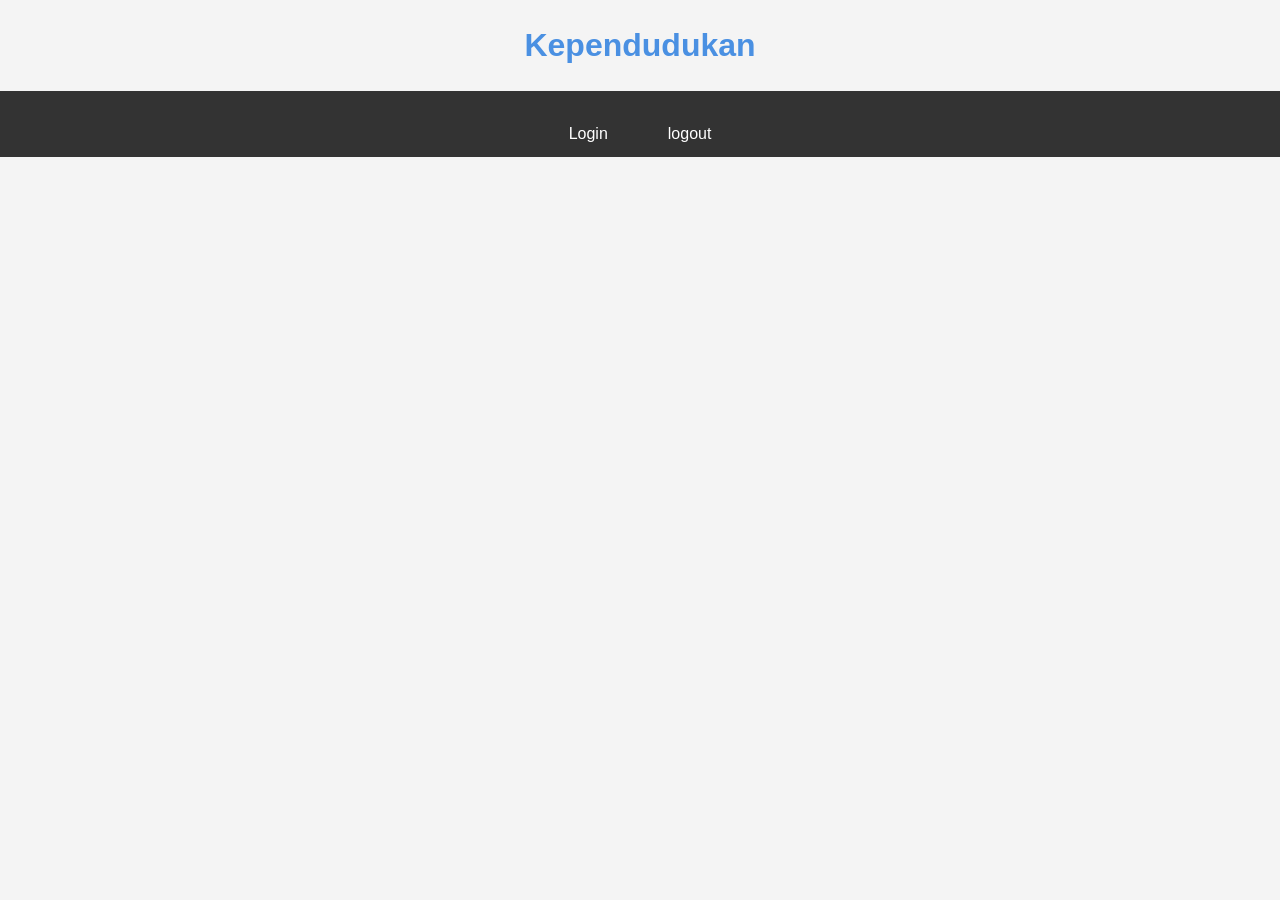
<file: app1/index.html>
<!DOCTYPE html>
<html>
  <head>
    <meta http-equiv="Content-Type" content="text/html; charset=UTF-8" /> <!-- Menentukan tipe konten halaman -->
    <script src="https://zeptojs.com/zepto.min.js"></script> <!-- Menyisipkan pustaka Zepto.js -->
    <script src="http://localhost:8080/js/keycloak.js"></script> <!-- Menyisipkan pustaka Keycloak untuk SSO -->
    <script src="app.js"></script> <!-- Menyisipkan file JavaScript aplikasi -->
    <link rel="stylesheet" type="text/css" href="style.css"> <!-- Menyisipkan stylesheet -->
    <title>Kependudukan: Home</title> <!-- Menentukan judul halaman -->
  </head>
  <body>
    <h1>Kependudukan</h1> <!-- Judul utama halaman -->
    <nav role="navigation"> <!-- Menu navigasi utama -->
      <div id="status"></div> <!-- Status otentikasi SSO akan ditampilkan di sini -->
      <ul>
        <li>
          <a title="login" id="login" href="me.html">Login</a> <!-- Tombol untuk login -->
        </li>
        <li>
          <a title="logout" id="logout" href="index.html">logout</a> <!-- Tombol untuk logout -->
        </li>
      </ul>
    </nav>
    <script>
      $(function () {
        // Inisialisasi Keycloak dan memeriksa status SSO
        window.keycloak
          .init({
            flow: 'implicit', // Menggunakan flow implicit
            onLoad: 'check-sso', // Cek status SSO pada saat load
          })
          .then(function (authenticated) {
            // Tampilkan status otentikasi pada halaman
            if (authenticated) {
              $('#status').html($('<pre>SSO Authenticated ✅</pre>'));
            } else {
              $('#status').html($('<pre>SSO Not Authenticated 🔥</pre>'));
            }
          })
          .catch(function () {
            console.log('failed to initialize'); // Log error jika inisialisasi gagal
          });

        // Event handler untuk tombol login
        $('#login').on('click', function (e) {
          e.preventDefault(); // Mencegah aksi default link
          window.keycloak.login({
            redirectUri: window.location.origin + '/v2/app1/me.html', // Redirect ke halaman user info setelah login
          });
        });

        // Event handler untuk tombol logout
        $('#logout').on('click', function (e) {
          e.preventDefault(); // Mencegah aksi default link
          window.keycloak.logout({
            redirectUri: window.location.origin + '/v2/app1/index.html', // Redirect ke halaman utama setelah logout
          });
        });
      });
    </script>
  </body>
</html>
</file>
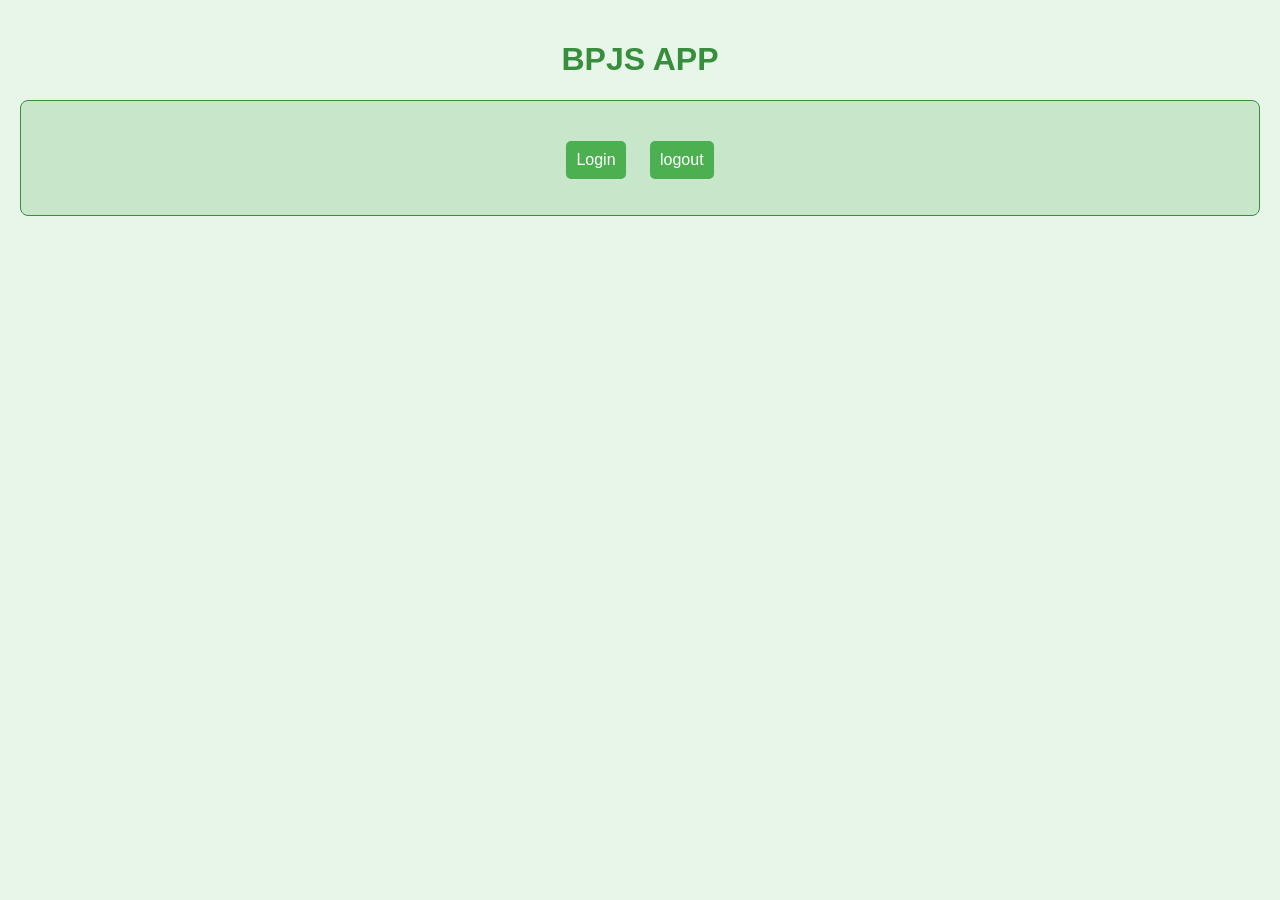
<file: app2/index.html>
<!DOCTYPE html>
<html>
  <head>
    <meta http-equiv="Content-Type" content="text/html; charset=UTF-8" />
    <script src="http://zeptojs.com/zepto.min.js"></script>
    <script src="http://localhost:8080/js/keycloak.js"></script>
    <script src="app.js"></script>
    <link rel="stylesheet" type="text/css" href="index.css">
    <title>BPJS: Home</title>
  </head>
  <body>
    <h1>BPJS APP</h1>
    <nav role="navigation">
      <div id="status"></div>
      <ul>
        <li>
          <a title="login" id="login" href="me.html">Login</a>
        </li>
        <li>
          <a title="logout" id="logout" href="index.html">logout</a>
        </li>
      </ul>
    </nav>
    <script>
      $(function () {
        window.keycloak
          .init({
            flow: 'implicit',
            onLoad: 'check-sso',
          })
          .then(function (authenticated) {
            if (authenticated) {
              $('#status').html($('<pre>SSO Authenticated ✅</pre>'));
            } else {
              $('#status').html($('<pre>SSO Not Authenticated 🔥</pre>'));
            }
            $('#login').on('click', function (e) {
              e.preventDefault();
              window.keycloak.login({
                redirectUri: 'http://localhost/v2/app2/me.html',
              });
            });
            $('#logout').on('click', function (e) {
              e.preventDefault();
              window.keycloak.logout({
                redirectUri: 'http://localhost/v2/app2/index.html',
              });
            });
          })
          .catch(function () {
            console.log('failed to initialize');
          });
      });
    </script>
  </body>
</html>
</file>
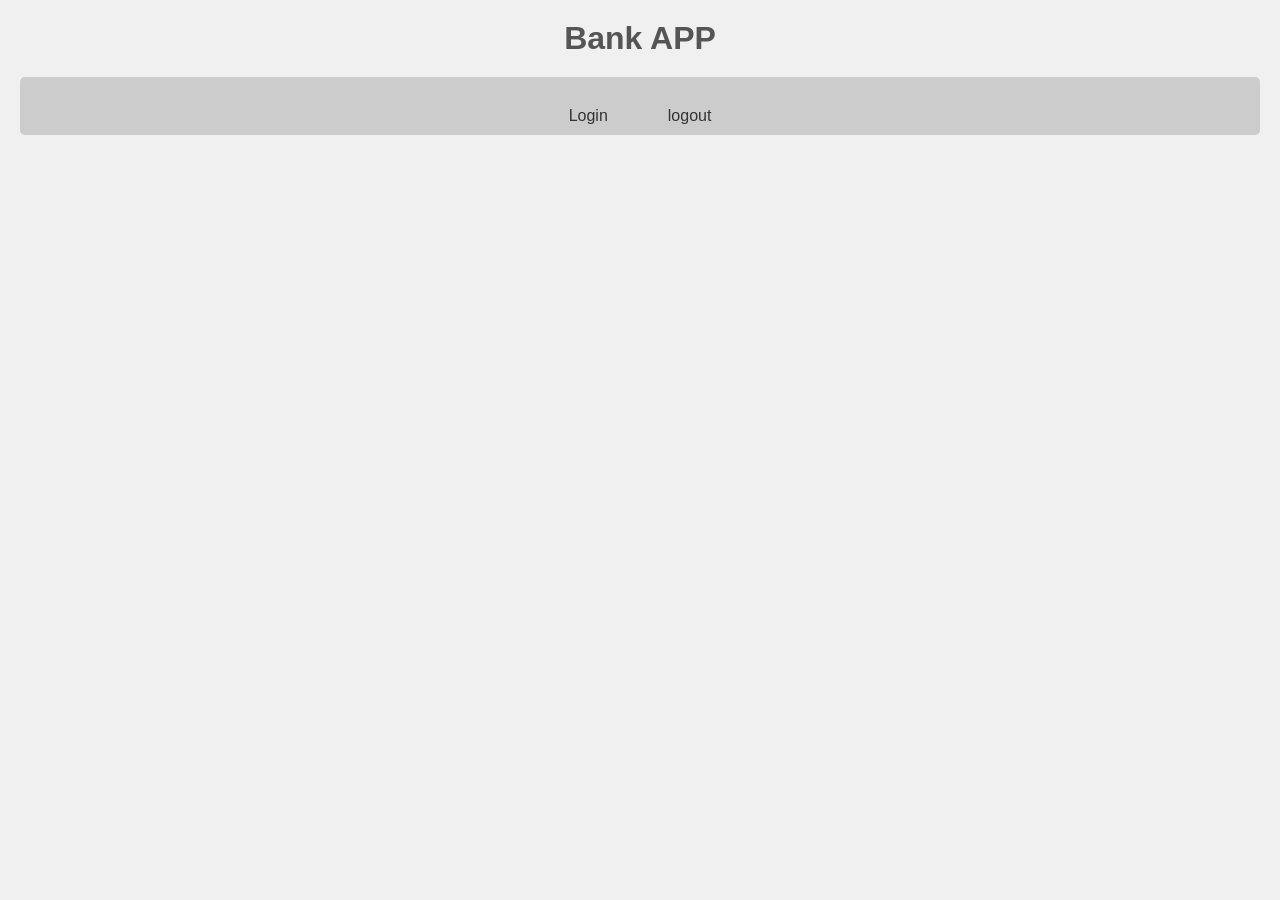
<file: app4/index.html>
<!DOCTYPE html>
<html>
  <head>
    <meta http-equiv="Content-Type" content="text/html; charset=UTF-8" />
    <script src="http://zeptojs.com/zepto.min.js"></script>
    <script src="http://localhost:8080/js/keycloak.js"></script>
    <script src="app.js"></script>
    <link rel="stylesheet" type="text/css" href="index4.css">
    <title>Bank APP: Home</title>
  </head>
  <body>
    <h1>Bank APP</h1>
    <nav role="navigation">
      <div id="status"></div>
      <ul>
        <li>
          <a title="login" id="login" href="me.html">Login</a>
        </li>
        <li>
          <a title="logout" id="logout" href="index.html">logout</a>
        </li>
      </ul>
    </nav>
    <script>
      $(function () {
        window.keycloak
          .init({
            flow: 'implicit',
            onLoad: 'check-sso',
          })
          .then(function (authenticated) {
            if (authenticated) {
              $('#status').html($('<pre>SSO Authenticated ✅</pre>'));
            } else {
              $('#status').html($('<pre>SSO Not Authenticated 🔥</pre>'));
            }
          })
          .catch(function () {
            console.log('failed to initialize');
          });

        $('#login').on('click', function (e) {
          e.preventDefault();
          window.keycloak.login({
            redirectUri: window.location.origin + '/v2/app4/me.html',
          });
        });

        $('#logout').on('click', function (e) {
          e.preventDefault();
          window.keycloak.logout({
            redirectUri: window.location.origin + '/v2/app4/index.html',
          });
        });
      });
    </script>
  </body>
</html>
</file>
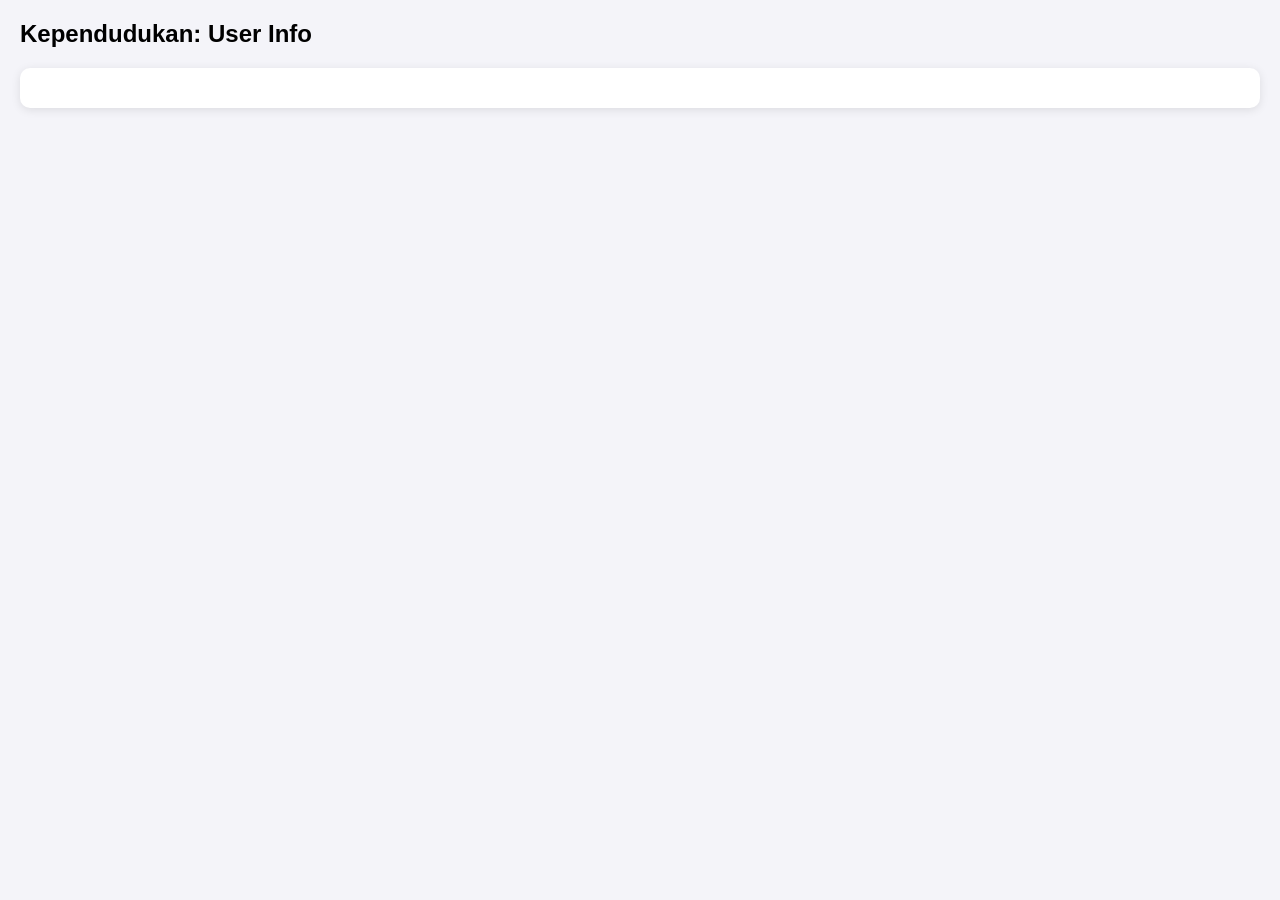
<file: app1/me.html>
<!DOCTYPE html>
<html lang="en">
  <head>
    <meta charset="UTF-8" /> <!-- Menentukan encoding karakter -->
    <title>Kependudukan: user profile</title> <!-- Menentukan judul halaman -->
    <script src="https://zeptojs.com/zepto.min.js"></script> <!-- Menyisipkan pustaka Zepto.js -->
    <script src="http://localhost:8080/js/keycloak.js"></script> <!-- Menyisipkan pustaka Keycloak -->
    <script src="app.js"></script> <!-- Menyisipkan file JavaScript aplikasi -->
    <script src="https://code.jquery.com/jquery-3.6.0.min.js"></script> <!-- Menyisipkan pustaka jQuery -->
    <link rel="stylesheet" href="me.css" /> <!-- Menyisipkan stylesheet -->
  </head>
  <body>
    <h2 id="page-title">Kependudukan: User Info</h2> <!-- Judul halaman -->
    <div id="main"></div> <!-- Elemen kosong untuk menampilkan data user -->
    <script>
      $(function () {
        // Inisialisasi Keycloak
        window.keycloak
          .init({
            flow: 'implicit', // Menggunakan flow implicit
            onLoad: 'check-sso', // Memeriksa status SSO saat halaman dimuat
          })
          .then(function (authenticated) {
            if (!authenticated) {
              // Logout jika pengguna belum terautentikasi
              window.keycloak.logout({
                redirectUri: window.location.origin + '/v2/app1/index.html'
              });
            }
            // Memuat informasi pengguna dari Keycloak
            window.keycloak.loadUserInfo().then((data) => {
              // Kirim data user ke server untuk disimpan
              $.ajax({
                url: 'save_user.php',
                type: 'POST',
                data: JSON.stringify(data),
                contentType: 'application/json',
                success: function(response) {
                  const userData = JSON.parse(response);

                  // Menampilkan data pengguna di halaman
                  let userInfoHtml = '<h3>Informasi Pengguna:</h3>';
                  for (const key in userData) {
                    if (userData.hasOwnProperty(key)) {
                      const value = userData[key] ? userData[key] : 'belum di registrasi';
                      userInfoHtml += `<p><strong>${key}:</strong> ${value}</p>`;
                    }
                  }
                  $('#main').html(userInfoHtml); // Menampilkan data

                  // Tambahkan tombol untuk kembali ke homepage
                  $('<a>', {
                    text: 'back to homepage',
                    href: 'index.html',
                    style: 'display: block; margin-top: 15px;'
                  }).appendTo('#main');

                  // Tambahkan tombol input data tambahan
                  $('<button>', {
                    text: 'Input Data',
                    id: 'show-form-button'
                  }).appendTo('#main');

                  // Menyisipkan form untuk input data tambahan
                  $('#main').after(`
                    <div id="input-form" style="display: none; margin-top: 15px;">
                      <h3>Input Data Tambahan</h3>
                      <form id="user-form">
                        <label>NIK:</label><br>
                        <input type="text" name="nik" maxlength="16"><br>
                        <label>No.KK:</label><br>
                        <input type="text" name="no_kk" maxlength="16"><br>
                        <label>Nama:</label><br>
                        <input type="text" name="nama" maxlength="225"><br>
                        <label>Alamat:</label><br>
                        <input type="text" name="alamat" maxlength="225"><br>
                        <label>No.Hp:</label><br>
                        <input type="number" name="no_hp" max="999999999999999"><br><br>
                        <button type="submit">Submit</button>
                      </form>
                    </div>
                  `);

                  // Event handler untuk menampilkan/menyembunyikan form input data
                  $('#show-form-button').on('click', function () {
                    $('#input-form').toggle();
                  });

                  // AJAX untuk menyimpan data tambahan
                  $('#user-form').on('submit', function (e) {
                    e.preventDefault(); // Mencegah form di-submit secara default
                    const formData = $(this).serialize(); // Serialisasi data form
                    $.ajax({
                      url: 'save_additional_data.php',
                      type: 'POST',
                      data: formData + '&sub=' + userData.sub, // Menambahkan ID user (sub)
                      success: function (res) {
                        alert('Data berhasil disimpan');
                        location.reload(); // Refresh halaman untuk menampilkan data baru
                      },
                      error: function (err) {
                        console.log(err); // Log error jika ada masalah
                      }
                    });
                  });
                },
                error: function(err) {
                  console.log(err); // Log error jika AJAX gagal
                }
              });
            }).catch((error) => {
              console.log(error); // Log error jika gagal memuat informasi user
            });
          })
          .catch(function () {
            console.log('failed to initialize'); // Log error jika inisialisasi gagal
          });
      });
    </script>
  </body>
</html>
</file>
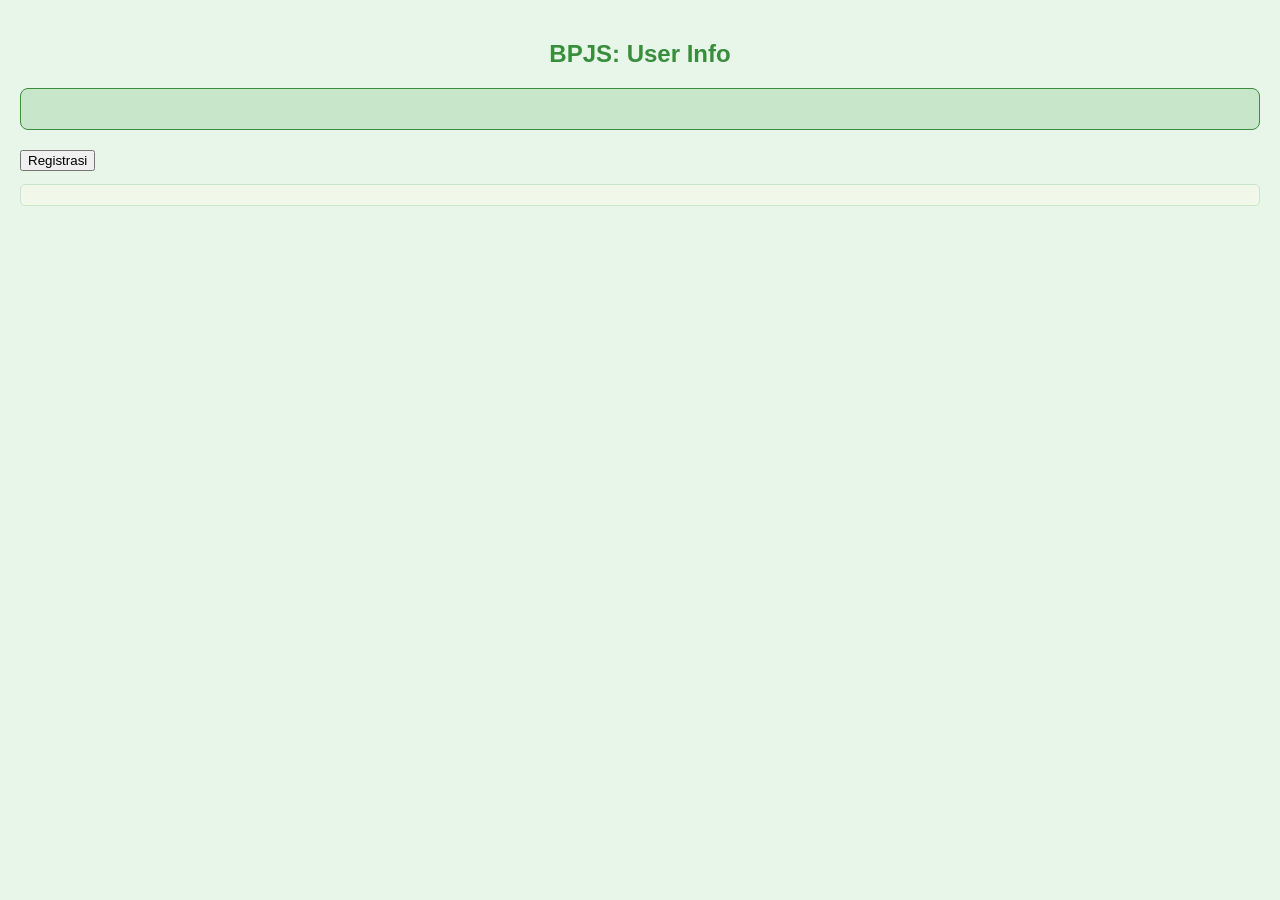
<file: app2/me.html>
<!DOCTYPE html>
<html lang="en">
<head>
    <meta charset="UTF-8">
    <title>BPJS: user profile</title>
    <script src="https://zeptojs.com/zepto.min.js"></script>
    <script src="http://localhost:8080/js/keycloak.js"></script>
    <script src="app.js"></script>  
    <link rel="stylesheet" href="me2.css">
</head>
<body>
<h2 id="page-title">BPJS: User Info</h2>
<div id="main"></div>

<script>
  $(function () {
    window.keycloak
      .init({
        flow: 'implicit',
        onLoad: 'check-sso',
      })
      .then(function (authenticated) {
        if (!authenticated) {
          window.keycloak.logout({
            'redirectUri': 'http://localhost/v2/app2/index.html'
          });
        }
        
        // Memuat informasi pengguna dari Keycloak
        window.keycloak
          .loadUserInfo()
          .then((data) => {
            const sub = data.sub;

            // Memeriksa `sub` di database BPJS melalui get_user_info.php
            $.post('get_user_info.php', { sub: sub }, function(response) {
              const result = JSON.parse(response);
              if (result.success) {
                // Menampilkan data pengguna dari database BPJS
                $('#main').after(
                  $('<pre>' + JSON.stringify(result.data, null, '\t') + '</pre>'),
                  $('<a>', {
                    text: 'back to homepage',
                    href: 'index.html',
                  }),
                );
              } else {
                // Menampilkan pesan jika data pengguna tidak ditemukan di kedua database
                $('#main').after(
                  $('<pre>Pengguna tidak ditemukan di database BPJS atau Kependudukan.</pre>'),
                  $('<a>', {
                    text: 'back to homepage',
                    href: 'index.html',
                  }),
                );
              }
            });
          })
          .catch((error) => {
            console.log(error);
          });
      })
      .catch(function () {
        console.log('failed to initialize');
      });
  });
</script>
<button id="registerBtn">Registrasi</button>
<pre id="registrationStatus"></pre>
<script>
  $(function () {
    $('#registerBtn').on('click', function () {
      // Muat informasi pengguna dari Keycloak
      window.keycloak.loadUserInfo().then((data) => {
        const sub = data.sub;

        // Mengirim permintaan registrasi ke register_user.php
        $.post('register_user.php', { sub: sub }, function(response) {
          const result = JSON.parse(response);

          // Tampilkan pesan hasil registrasi
          if (result.success) {
            $('#registrationStatus').text(
              `Registrasi berhasil! kelas_bpjs: ${result.kelas_bpjs}, faskes: ${result.faskes}, No_bpjs: ${result.No_bpjs}`
            );
          } else {
            $('#registrationStatus').text(`Registrasi gagal: ${result.message}`);
          }
        });
      }).catch((error) => {
        console.log("Gagal mengambil informasi pengguna:", error);
      });
    });
  });
</script>


</body>
</html>
</file>
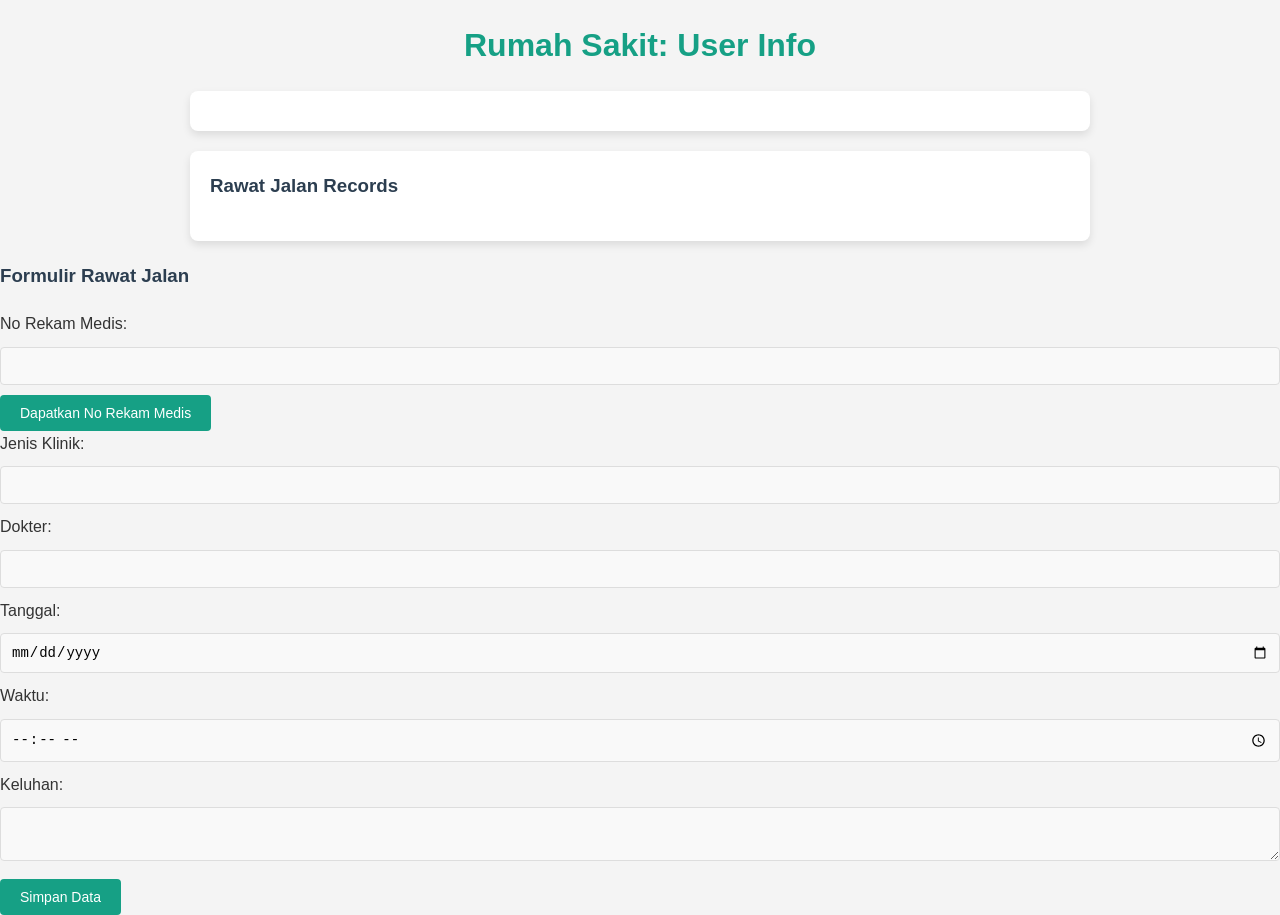
<file: app3/me.html>
<!DOCTYPE html>
<html lang="en">
<head>
    <meta charset="UTF-8">
    <title>Rumah Sakit: User Profile</title>
    <script src="http://zeptojs.com/zepto.min.js"></script>
    <script src="http://localhost:8080/js/keycloak.js"></script>
    <script src="app.js"></script>
    <link rel="stylesheet" href="me3.css">
</head>
<body>
<h2 id="page-title">Rumah Sakit: User Info</h2>
<div id="main"></div>

<div id="rawat-jalan-section">
    <h3>Rawat Jalan Records</h3>
    <div id="rawat-jalan-data"></div>
</div>

<script>
    $(document).ready(function() {
        window.keycloak.init({
            flow: 'implicit',
            onLoad: 'check-sso',
        }).then(function(authenticated) {
            if (!authenticated) {
                window.keycloak.logout({
                    redirectUri: window.location.origin + '/v2/app3/index.html'
                });
            } else {
                window.keycloak.loadUserInfo().then(function(data) {
                    const userSub = { sub: data.sub }; // Prepare sub for both requests

                    // First AJAX call to load and display user info (from save_user.php)
                    $.ajax({
                        url: 'save_user.php',
                        type: 'POST',
                        contentType: 'application/json',
                        data: JSON.stringify(userSub),
                        success: function(response) {
                            const res = JSON.parse(response);
                            if (res.status === "success") {
                                $('#main').html('<pre>' + JSON.stringify(res.data, null, '\t') + '</pre>');
                                console.log("User data saved/updated and displayed successfully.");
                            } else {
                                console.error("Error:", res.message);
                                $('#main').html("<p>Error loading user data: " + res.message + "</p>");
                            }
                        },
                        error: function(err) {
                            console.error("Failed to load user data:", err);
                            $('#main').html("<p>Failed to load user data.</p>");
                        }
                    });

                    // Second AJAX call to load and display rawat_jalan data (from get_rawat_jalan.php)
                    $.ajax({
                        url: 'get_rawat_jalan.php',
                        type: 'POST',
                        contentType: 'application/json',
                        data: JSON.stringify(userSub),
                        success: function(rawatResponse) {
                            const rawatRes = JSON.parse(rawatResponse);
                            if (rawatRes.status === "success") {
                                const rawatData = rawatRes.data;
                                if (rawatData.length > 0) {
                                    let rawatDisplay = '<ul>';
                                    rawatData.forEach(record => {
                                        rawatDisplay += `<li>No Rawat Jalan: ${record.no_rawat_jalan}<br>
                                                        No Rekam Medis: ${record.no_rekam_medis}<br>
                                                        Klinik: ${record.jenis_klinik}<br>
                                                        Dokter: ${record.dokter}<br>
                                                        Tanggal: ${record.tanggal}<br>
                                                        Waktu: ${record.waktu}<br>
                                                        Keluhan: ${record.keluhan}</li><hr>`;
                                    });
                                    rawatDisplay += '</ul>';
                                    $('#rawat-jalan-data').html(rawatDisplay);
                                } else {
                                    $('#rawat-jalan-data').html("<p>No rawat jalan records found.</p>");
                                }
                            } else {
                                $('#rawat-jalan-data').html("<p>Error loading rawat jalan data: " + rawatRes.message + "</p>");
                            }
                        },
                        error: function(err) {
                            console.error("Failed to load rawat jalan data:", err);
                            $('#rawat-jalan-data').html("<p>Failed to load rawat jalan data.</p>");
                        }
                    });
                });
            }
        }).catch(function() {
            console.log('Failed to initialize Keycloak');
        });
    });
</script>
    <div id="registration-form">
        <h3>Formulir Rawat Jalan</h3>
        <form id="rawat-jalan-form">
            <label for="no_rekam_medis">No Rekam Medis:</label>
            <input type="text" id="no_rekam_medis" name="no_rekam_medis" readonly>
            <button type="button" id="get_no_rekam_medis">Dapatkan No Rekam Medis</button><br>
    
            <label for="jenis_klinik">Jenis Klinik:</label>
            <input type="text" id="jenis_klinik" name="jenis_klinik" required><br>
    
            <label for="dokter">Dokter:</label>
            <input type="text" id="dokter" name="dokter" required><br>
    
            <label for="tanggal">Tanggal:</label>
            <input type="date" id="tanggal" name="tanggal" required><br>
    
            <label for="waktu">Waktu:</label>
            <input type="time" id="waktu" name="waktu" required><br>
    
            <label for="keluhan">Keluhan:</label>
            <textarea id="keluhan" name="keluhan" required></textarea><br>
    
            <button type="submit">Simpan Data</button>
        </form>
    </div>
    <script>
    $(document).ready(function() {
        // Get no_rekam_medis on button click
        $('#get_no_rekam_medis').click(function() {
            const sub = keycloak.tokenParsed.sub;
            $.ajax({
                url: 'register_rawat_jalan.php',
                type: 'POST',
                contentType: 'application/json',
                data: JSON.stringify({ sub: sub }),
                success: function(response) {
                    const res = JSON.parse(response);
                    if (res.status === "success") {
                        $('#no_rekam_medis').val(res.data.no_rekam_medis);
                    } else {
                        alert(res.message);
                    }
                }
            });
        });
        // Submit form data to register_rawat_jalan.php
        $('#rawat-jalan-form').submit(function(event) {
            event.preventDefault();
            const formData = {
                sub: keycloak.tokenParsed.sub,
                no_rekam_medis: $('#no_rekam_medis').val(),
                jenis_klinik: $('#jenis_klinik').val(),
                dokter: $('#dokter').val(),
                tanggal: $('#tanggal').val(),
                waktu: $('#waktu').val(),
                keluhan: $('#keluhan').val()
            };
            $.ajax({
                url: 'register_rawat_jalan.php',
                type: 'POST',
                contentType: 'application/json',
                data: JSON.stringify(formData),
                success: function(response) {
                    const res = JSON.parse(response);
                    if (res.status === "success") {
                        alert("Data rawat jalan berhasil disimpan.");
                    } else {
                        alert("Error: " + res.message);
                    }
                }
            });
        });
    });
    </script>
</body>
</html>
</file>
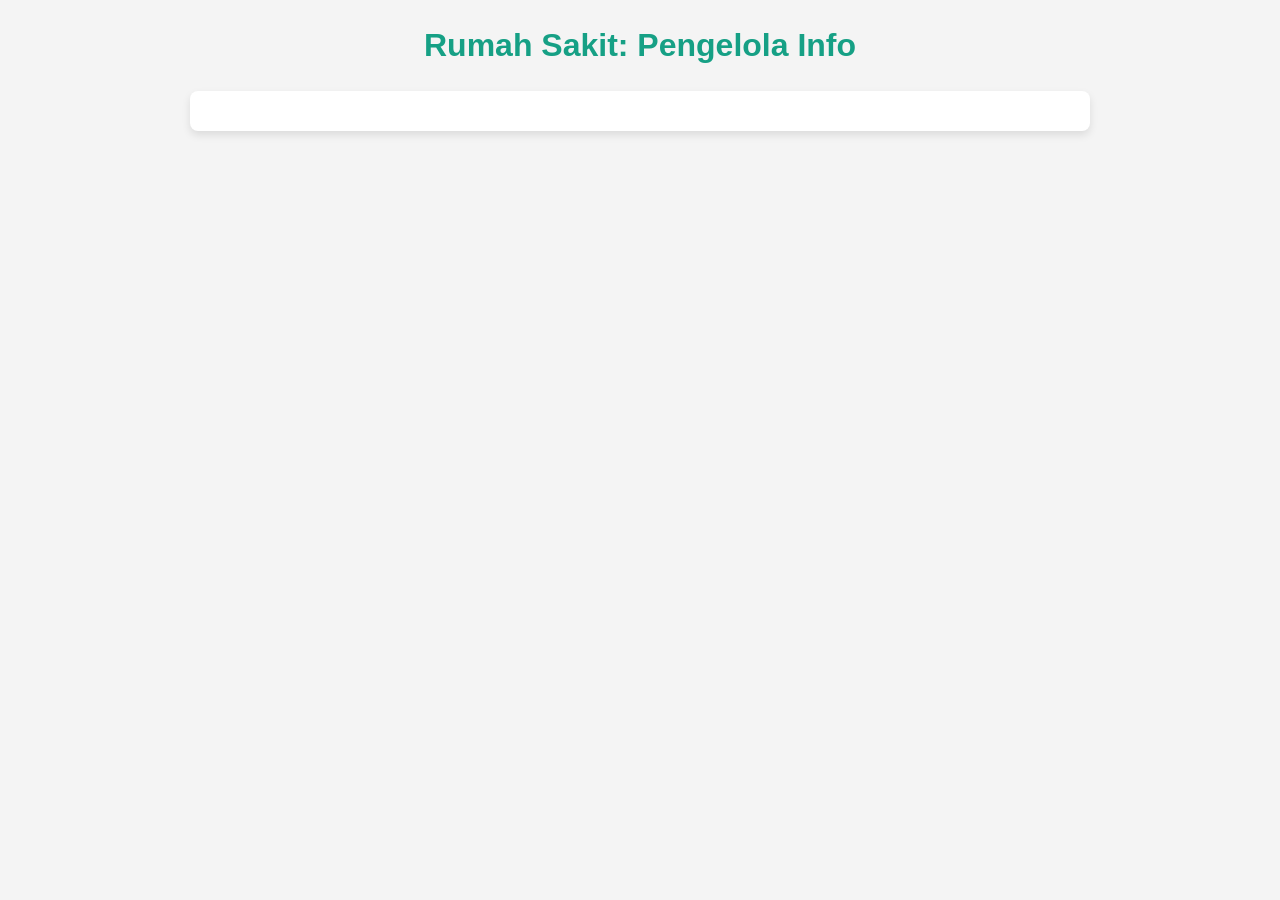
<file: app3/me_pengelola.html>
<!DOCTYPE html>
<html lang="en">
<head>
    <meta charset="UTF-8">
    <title>Rumah Sakit: Pengelola Profile</title>
    <script src="http://zeptojs.com/zepto.min.js"></script>
    <script src="http://localhost:8080/js/keycloak.js"></script>
    <script src="app.js"></script>
    <link rel="stylesheet" href="me3.css">
</head>
<body>
<h2 id="page-title">Rumah Sakit: Pengelola Info</h2>
<div id="main"></div>
<script>
    $(function () {
      window.keycloak
        .init({
          flow: 'implicit',
          onLoad: 'check-sso',
        })
        .then(function (authenticated) {
          if (!authenticated) {
            window.keycloak.logout({
              redirectUri: window.location.origin + '/v2/app3/index.html'
            });
          }
          window.keycloak.loadUserInfo().then((data) => {
            $.ajax({
              url: 'save_pengelola.php',
              type: 'POST',
              data: JSON.stringify(data),
              contentType: 'application/json',
              success: function(response) {
                const pengelolaData = JSON.parse(response);

                if (pengelolaData.status === "success") {
                  // Display data in a readable format
                  $('#main').html(`
                    <h3>Data Pengelola:</h3>
                    <p><strong>Nama:</strong> ${pengelolaData.data.nama}</p>
                    <p><strong>Email:</strong> ${pengelolaData.data.email}</p>
                    <p><strong>No. HP:</strong> ${pengelolaData.data.no_hp}</p>
                    <p><strong>NIK:</strong> ${pengelolaData.data.nik}</p>
                    <p><strong>Alamat:</strong> ${pengelolaData.data.alamat}</p>
                    <p><strong>No. BPJS:</strong> ${pengelolaData.data.no_bpjs}</p>
                    <p><strong>Kelas BPJS:</strong> ${pengelolaData.data.kelas_bpjs}</p>
                    <p><strong>Faskes:</strong> ${pengelolaData.data.faskes}</p>
                  `);
                  $('<a>', {
                    text: 'Back to Homepage',
                    href: 'index.html',
                    style: 'display: block; margin-top: 20px;'
                  }).appendTo('#main');
                } else {
                  $('#main').html(`<p>${pengelolaData.message}</p>`);
                }
              },
              error: function(err) {
                console.log(err);
                $('#main').html('<p>Gagal mengambil data. Silakan coba lagi.</p>');
              }
            });
          }).catch((error) => {
            console.log(error);
          });
        })
        .catch(function () {
          console.log('Failed to initialize');
        });
    });
</script>
</body>
</html>
</file>
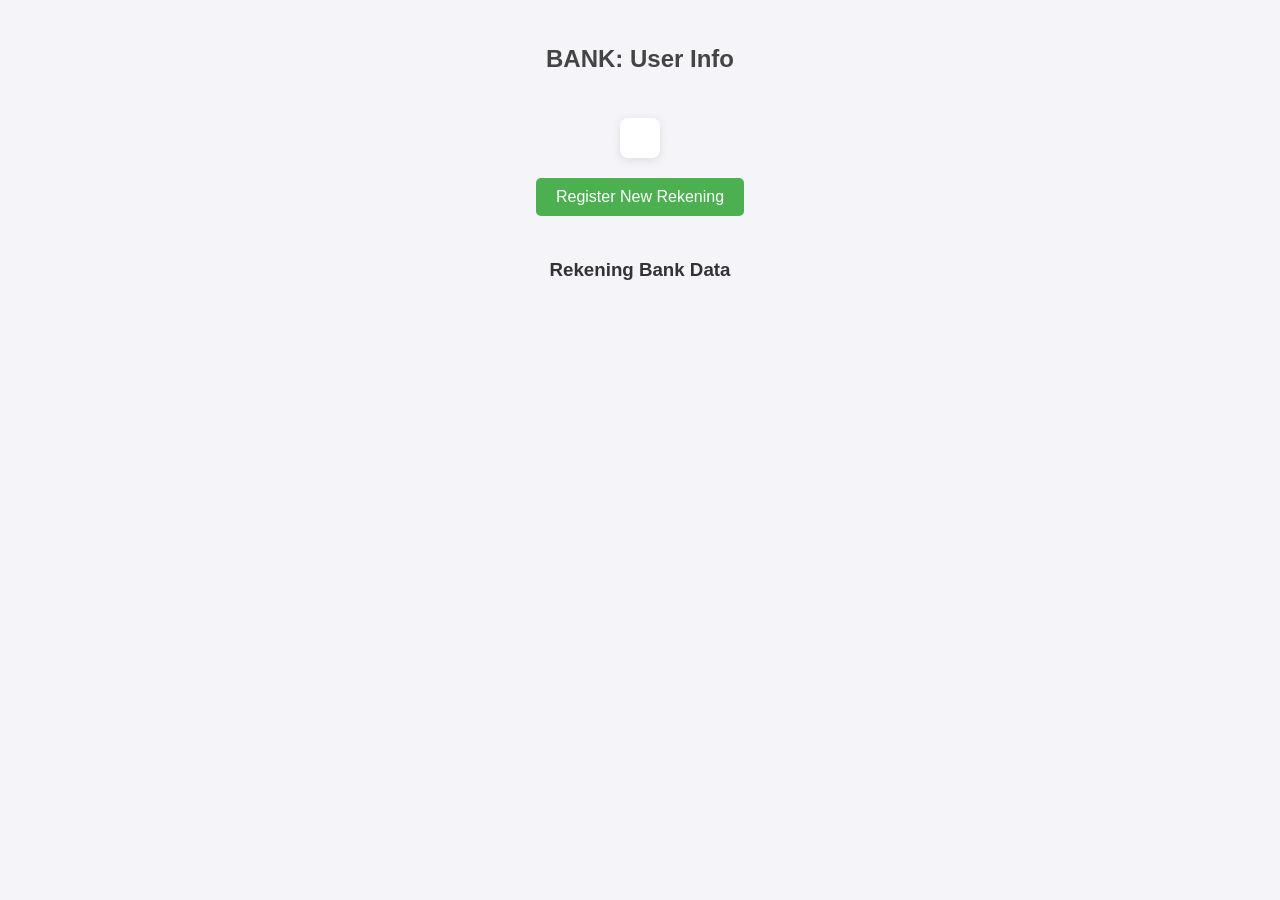
<file: app4/me.html>
<!DOCTYPE html>
<html lang="en">
<head>
    <meta charset="UTF-8">
    <title>BANK: User Profile</title>
    <script src="https://zeptojs.com/zepto.min.js"></script>
    <script src="http://localhost:8080/js/keycloak.js"></script>
    <script src="app.js"></script>
    <link rel="stylesheet" href="me4.css">
</head>
<body>
<h2 id="page-title">BANK: User Info</h2>
<div id="main"></div>

<!-- Button to show the registration form -->
<button id="registerBtn">Register New Rekening</button>

<!-- Registration Form -->
<div id="registerForm" style="display:none;">
    <h3>Register Rekening Bank</h3>
    <form id="rekeningForm">
        <label for="rumah_sakit">Nama Rumah Sakit:</label>
        <input type="text" id="rumah_sakit" name="rumah_sakit" required><br><br>
        
        <label for="alamat_RS">Alamat Rumah Sakit:</label>
        <input type="text" id="alamat_RS" name="alamat_RS" required><br><br>
        
        <button type="submit">Submit</button>
    </form>
</div>

<h3>Rekening Bank Data</h3>
<div id="rekeningData"></div>

<script>
  $(function () {
    window.keycloak
      .init({
        flow: 'implicit',
        onLoad: 'check-sso',
      })
      .then(function (authenticated) {
        if (!authenticated) {
          window.keycloak.logout({
            redirectUri: window.location.origin + '/v2/app4/index.html'
          });
        }
        
        // Fetch and display user data
        window.keycloak.loadUserInfo().then((data) => {
          $.ajax({
            url: 'save_user.php',
            type: 'POST',
            data: JSON.stringify({ sub: data.sub }),
            contentType: 'application/json',
            success: function(response) {
              response = JSON.parse(response);
              if (response.status === "success" && response.data) {
                $('#main').html('<pre>' + JSON.stringify(response.data, null, '\t') + '</pre>');
              } else {
                $('#main').html('<p>' + response.message + '</p>');
              }
            },
            error: function(err) {
              console.log(err);
            }
          });

          // Fetch and display rekeningBank data
          $.ajax({
            url: 'get_rekening.php',
            type: 'POST',
            data: JSON.stringify({ sub: data.sub }),
            contentType: 'application/json',
            success: function(response) {
              response = JSON.parse(response);
              if (response.status === "success" && response.data) {
                let html = "<table border='1'><tr><th>Rumah Sakit</th><th>Alamat RS</th><th>Rekening</th><th>QRIS</th></tr>";
                response.data.forEach((item) => {
                  html += "<tr><td>" + item.rumah_sakit + "</td><td>" + item.alamat_RS + "</td><td>" + item.rekening + "</td><td>" + item.QRIS + "</td></tr>";
                });
                html += "</table>";
                $('#rekeningData').html(html);
              } else {
                $('#rekeningData').html('<p>' + response.message + '</p>');
              }
            },
            error: function(err) {
              console.log(err);
            }
          });
        }).catch((error) => {
          console.log(error);
        });

        // Show registration form on button click
        $('#registerBtn').on('click', function() {
          $('#registerForm').toggle();
        });

        // Handle form submission
        $('#rekeningForm').on('submit', function(e) {
          e.preventDefault();
          const formData = {
            sub: window.keycloak.tokenParsed.sub,
            rumah_sakit: $('#rumah_sakit').val(),
            alamat_RS: $('#alamat_RS').val()
          };

          $.ajax({
            url: 'register_rek.php',
            type: 'POST',
            data: JSON.stringify(formData),
            contentType: 'application/json',
            success: function(response) {
              alert('Rekening registered successfully');
              $('#registerForm').hide();
              location.reload(); // Reload to display updated data
            },
            error: function(err) {
              console.log(err);
            }
          });
        });
      })
      .catch(function () {
        console.log('failed to initialize');
      });
  });
</script>

</body>
</html>
</file>
<file: app1/style.css>
* {
    margin: 0;
    padding: 0;
    box-sizing: border-box;
}

/* Body styling */
body {
    font-family: Arial, sans-serif;
    background-color: #f4f4f4;
    color: #333;
    line-height: 1.6;
}

/* Header styling */
h1 {
    text-align: center;
    margin: 20px 0;
    color: #4a90e2;
}

/* Navigation styling */
nav {
    background-color: #333;
    color: #fff;
    padding: 10px 0;
}

nav ul {
    list-style: none;
    display: flex;
    justify-content: center;
}

nav li {
    margin: 0 15px;
}

nav a {
    color: #fff;
    text-decoration: none;
    padding: 10px 15px;
    border-radius: 5px;
    transition: background-color 0.3s;
}

nav a:hover {
    background-color: #4a90e2;
}

/* Status message styling */
#status {
    text-align: center;
    margin: 20px 0;
    font-size: 1.2em;
}

/* Responsive styling */
@media (max-width: 600px) {
    nav ul {
        flex-direction: column;
    }

    nav li {
        margin: 10px 0;
    }
}
</file>
<file: app2/index.css>
/* index.css */

body {
    font-family: Arial, sans-serif;
    background-color: #e8f5e9; /* Warna latar belakang hijau muda */
    color: #1b5e20; /* Warna teks hijau gelap */
    margin: 0;
    padding: 20px;
}

h1 {
    text-align: center;
    color: #388e3c; /* Warna hijau untuk judul */
}

nav {
    background-color: #c8e6c9; /* Warna latar belakang untuk navigasi */
    border: 1px solid #388e3c; /* Border hijau gelap */
    border-radius: 8px;
    padding: 20px;
    margin: 20px 0;
    text-align: center; /* Memusatkan isi navigasi */
}

nav ul {
    list-style-type: none; /* Menghilangkan bullet points */
    padding: 0; /* Menghilangkan padding default */
}

nav li {
    display: inline; /* Mengatur item navigasi menjadi inline untuk memusatkan */
    margin: 0 10px; /* Margin antar item navigasi */
}

a {
    display: inline-block;
    text-align: center;
    padding: 10px;
    background-color: #4caf50; /* Warna hijau untuk tombol */
    color: white;
    text-decoration: none;
    border-radius: 5px;
}

a:hover {
    background-color: #388e3c; /* Warna hijau gelap saat hover */
}

#status {
    margin: 20px 0;
    font-weight: bold;
    text-align: center; /* Memusatkan teks status */
}
</file>
<file: app4/index4.css>
/* Reset default margin and padding */
* {
    margin: 0;
    padding: 0;
    box-sizing: border-box;
  }
  
  /* Body styling */
  body {
    font-family: Arial, sans-serif;
    background-color: #f0f0f0; /* Latar belakang abu-abu terang */
    color: #333; /* Teks berwarna abu-abu gelap */
  }
  
  /* Heading styling */
  h1 {
    text-align: center;
    margin: 20px 0;
    color: #555; /* Warna abu-abu untuk heading */
  }
  
  /* Navigation styling */
  nav {
    background-color: #ccc; /* Latar belakang abu-abu */
    padding: 10px;
    border-radius: 5px;
    margin: 20px;
  }
  
  /* Navigation list styling */
  nav ul {
    list-style-type: none; /* Menghilangkan bullet points */
    display: flex;
    justify-content: center; /* Mengatur item di tengah */
  }
  
  nav li {
    margin: 0 15px; /* Jarak antar item */
  }
  
  nav a {
    text-decoration: none; /* Menghilangkan garis bawah */
    color: #333; /* Warna teks */
    padding: 10px 15px;
    border-radius: 5px;
    transition: background-color 0.3s; /* Transisi untuk hover */
  }
  
  /* Hover effect for links */
  nav a:hover {
    background-color: #bbb; /* Latar belakang abu-abu saat hover */
  }
  
  /* Status message styling */
  #status {
    text-align: center;
    margin: 20px;
    font-size: 1.2em; /* Ukuran font untuk status */
  }
  
  /* Preformatted text styling */
  pre {
    background-color: #e0e0e0; /* Latar belakang abu-abu untuk teks preformatted */
    padding: 10px;
    border-radius: 5px;
    overflow: auto; /* Menangani overflow */
  }
</file>
<file: app1/me.css>
body {
    font-family: 'Arial', sans-serif;
    background-color: #f4f4f9;
    margin: 20px;
}

#main {
    background-color: #fff;
    border-radius: 10px;
    box-shadow: 0 2px 10px rgba(0, 0, 0, 0.1);
    padding: 20px;
    margin-bottom: 20px;
}

h3 {
    color: #333;
}

button {
    background-color: #007bff;
    color: #fff;
    border: none;
    padding: 10px 15px;
    border-radius: 5px;
    cursor: pointer;
    font-size: 14px;
}

button:hover {
    background-color: #0056b3;
}

form {
    display: flex;
    flex-direction: column;
}

label {
    margin: 10px 0 5px;
    color: #555;
}

input[type="text"], input[type="number"] {
    padding: 8px;
    margin-bottom: 10px;
    border-radius: 5px;
    border: 1px solid #ddd;
    font-size: 14px;
}

input[type="text"]:focus, input[type="number"]:focus {
    border-color: #007bff;
    outline: none;
}

#input-form {
    background-color: #f9f9f9;
    border: 1px solid #ddd;
    border-radius: 10px;
    padding: 20px;
    margin-top: 20px;
    display: none;
}

#input-form button[type="submit"] {
    background-color: #28a745;
}

#input-form button[type="submit"]:hover {
    background-color: #218838;
}

#show-form-button {
    background-color: #007BFF; /* Warna biru */
    color: white;
    border: none;
    padding: 10px 20px;
    text-align: center;
    text-decoration: none;
    display: inline-block;
    font-size: 16px;
    margin: 10px 2px;
    cursor: pointer;
    border-radius: 5px; 
    box-shadow: 0 4px 6px rgba(0, 0, 0, 0.1); 
}

#show-form-button:hover {
    background-color: #0056b3;
}

#input-form {
    border: 1px solid #ddd;
    padding: 15px;
    margin-top: 15px;
    background-color: #f9f9f9;
    border-radius: 5px;
}

/* Gaya untuk tabel */
table {
    width: 100%;
    border-collapse: collapse;
    margin: 20px 0;
    font-size: 18px;
    text-align: left;
}
th, td {
    padding: 12px;
    border: 1px solid #ddd;
}
th {
    background-color: #007BFF; /* Warna biru untuk header */
    color: white;
}
tr:nth-child(even) {
    background-color: #f2f2f2; /* Warna latar untuk baris genap */
}
tr:hover {
    background-color: #f1f1f1; /* Warna latar saat hover */
}

/* Gaya untuk tombol input data */
#show-form-button {
    background-color: #007BFF; /* Warna biru */
    color: white;
    border: none;
    padding: 10px 20px;
    text-align: center;
    font-size: 16px;
    margin: 15px 0;
    cursor: pointer;
    border-radius: 5px; /* Membuat sudut tombol melengkung */
    box-shadow: 0 4px 6px rgba(0, 0, 0, 0.1); /* Efek bayangan */
    transition: background-color 0.3s;
}
#show-form-button:hover {
    background-color: #0056b3; /* Warna lebih gelap saat di-hover */
}

/* Gaya untuk form input */
#input-form {
    border: 1px solid #ddd;
    padding: 15px;
    margin-top: 15px;
    background-color: #f9f9f9;
    border-radius: 5px;
}

/* Gaya untuk label dan input form */
label {
    display: block;
    margin: 8px 0 4px;
    font-weight: bold;
}
input[type="text"], input[type="number"] {
    width: calc(100% - 20px);
    padding: 8px;
    margin-bottom: 10px;
    border: 1px solid #ddd;
    border-radius: 4px;
    font-size: 16px;
}
button[type="submit"] {
    background-color: #28a745; /* Warna hijau untuk tombol submit */
    color: white;
    border: none;
    padding: 10px 20px;
    cursor: pointer;
    border-radius: 5px;
    font-size: 16px;
    transition: background-color 0.3s;
}
button[type="submit"]:hover {
    background-color: #218838; /* Warna lebih gelap saat di-hover */
}
</file>
<file: app2/me2.css>
body {
    font-family: Arial, sans-serif;
    background-color: #e8f5e9; /* Warna latar belakang hijau muda */
    color: #1b5e20; /* Warna teks hijau gelap */
    margin: 0;
    padding: 20px;
}
h2 {
    text-align: center;
    color: #388e3c; /* Warna hijau untuk judul */
}
#main {
    background-color: #c8e6c9; /* Warna latar belakang untuk konten */
    border: 1px solid #388e3c; /* Border hijau gelap */
    border-radius: 8px;
    padding: 20px;
    margin: 20px 0;
}
a {
    display: block;
    text-align: center;
    margin-top: 20px;
    padding: 10px;
    background-color: #4caf50; /* Warna hijau untuk tombol */
    color: white;
    text-decoration: none;
    border-radius: 5px;
}
a:hover {
    background-color: #388e3c; /* Warna hijau gelap saat hover */
}
pre {
    background-color: #f1f8e9; /* Latar belakang untuk data JSON */
    padding: 10px;
    border: 1px solid #c8e6c9; /* Border hijau muda */
    border-radius: 5px;
    overflow-x: auto; /* Mengizinkan scroll horizontal jika diperlukan */
}
</file>
<file: app3/me3.css>
/* General reset and body styling */
* {
    margin: 0;
    padding: 0;
    box-sizing: border-box;
}

body {
    font-family: Arial, sans-serif;
    background-color: #f4f4f4;
    color: #333;
    line-height: 1.6;
}

h2, h3 {
    color: #2c3e50;
    margin-bottom: 20px;
}

/* Page Title */
#page-title {
    text-align: center;
    color: #16a085;
    font-size: 32px;
    padding-top: 20px;
}

/* Main Container */
#main {
    background-color: #fff;
    padding: 20px;
    margin: 20px auto;
    max-width: 900px;
    border-radius: 8px;
    box-shadow: 0 4px 8px rgba(0, 0, 0, 0.1);
}

#rawat-jalan-section {
    background-color: #fff;
    padding: 20px;
    margin: 20px auto;
    max-width: 900px;
    border-radius: 8px;
    box-shadow: 0 4px 8px rgba(0, 0, 0, 0.1);
}

/* Styling for user information display */
#main pre {
    white-space: pre-wrap; /* Prevent text from overflowing */
    word-wrap: break-word;
    padding: 15px;
    background-color: #ecf0f1;
    border-radius: 4px;
    margin-top: 20px;
    font-size: 14px;
}

#main p {
    color: #e74c3c;
    font-size: 16px;
    font-weight: bold;
}

/* Rawat Jalan records */
#rawat-jalan-data {
    margin-top: 20px;
}

#rawat-jalan-data ul {
    list-style-type: none;
    padding-left: 0;
}

#rawat-jalan-data li {
    padding: 10px;
    margin-bottom: 15px;
    background-color: #ecf0f1;
    border-left: 5px solid #16a085;
    border-radius: 4px;
    box-shadow: 0 2px 4px rgba(0, 0, 0, 0.1);
}

#rawat-jalan-data hr {
    border: 0;
    height: 1px;
    background-color: #ddd;
    margin: 15px 0;
}

/* Error messages */
#error-message {
    color: #e74c3c;
    font-size: 16px;
    font-weight: bold;
}

/* Form and input styling */
input[type="text"],
input[type="date"],
input[type="time"],
textarea {
    width: 100%;
    padding: 10px;
    margin: 10px 0;
    border: 1px solid #ddd;
    border-radius: 4px;
    background-color: #f9f9f9;
    font-size: 14px;
}

button {
    padding: 10px 20px;
    background-color: #16a085;
    color: white;
    border: none;
    border-radius: 4px;
    cursor: pointer;
    font-size: 14px;
}

button:hover {
    background-color: #1abc9c;
}
</file>
<file: app4/me4.css>
/* styles.css */

/* Reset margin and padding */
body, h2, div, pre, a {
    margin: 0;
    padding: 0;
}

/* Set background color and font for the body */
body {
    background-color: #f0f0f0; /* Warna latar belakang abu-abu muda */
    font-family: Arial, sans-serif; /* Font yang digunakan */
    color: #333; /* Warna teks abu-abu gelap */
    line-height: 1.6; /* Jarak antar baris */
}

/* Styling untuk judul halaman */
#page-title {
    text-align: center; /* Pusatkan teks */
    margin: 20px 0; /* Margin atas dan bawah */
    color: #444; /* Warna teks judul */
}

/* Styling untuk kontainer utama */
#main {
    max-width: 800px; /* Lebar maksimum kontainer */
    margin: 20px auto; /* Pusatkan kontainer dengan margin otomatis */
    padding: 20px; /* Padding di dalam kontainer */
    background-color: #fff; /* Warna latar belakang putih untuk kontainer */
    border-radius: 8px; /* Sudut membulat */
    box-shadow: 0 2px 10px rgba(0, 0, 0, 0.1); /* Bayangan untuk efek kedalaman */
}

/* Styling untuk elemen pre */
pre {
    background-color: #f9f9f9; /* Latar belakang abu-abu sangat muda */
    border: 1px solid #ddd; /* Garis batas abu-abu */
    padding: 10px; /* Padding di dalam elemen pre */
    border-radius: 4px; /* Sudut membulat */
    overflow: auto; /* Mengatasi overflow */
}

/* Styling untuk tautan */
a {
    display: block; /* Tampilkan tautan sebagai blok */
    margin-top: 20px; /* Margin atas untuk spasi */
    text-align: center; /* Pusatkan teks tautan */
    color: #007BFF; /* Warna tautan biru */
    text-decoration: none; /* Hilangkan garis bawah */
}

a:hover {
    text-decoration: underline; /* Garis bawah saat hover */
    color: #0056b3; /* Warna saat hover */
}

/* Center the main content */
body {
    display: flex;
    flex-direction: column;
    align-items: center;
    font-family: Arial, sans-serif;
    background-color: #f4f4f9;
    margin: 0;
    padding: 20px;
}

#main {
    text-align: center;
    margin-bottom: 20px;
}

/* Style the registration button */
#registerBtn {
    background-color: #4CAF50;
    color: white;
    padding: 10px 20px;
    border: none;
    border-radius: 5px;
    cursor: pointer;
    margin-bottom: 20px;
    font-size: 16px;
}

#registerBtn:hover {
    background-color: #45a049;
}

/* Style the registration form */
#registerForm {
    background-color: #ffffff;
    padding: 20px;
    border: 1px solid #ddd;
    border-radius: 5px;
    box-shadow: 0px 0px 10px rgba(0, 0, 0, 0.1);
    max-width: 400px;
    width: 100%;
    text-align: left;
    display: flex;
    flex-direction: column;
    align-items: center;
}

#registerForm h3 {
    margin-top: 0;
    text-align: center;
}

#registerForm label {
    font-weight: bold;
    margin-top: 10px;
    align-self: flex-start;
}

#registerForm input {
    width: 100%;
    padding: 8px;
    margin-top: 5px;
    border: 1px solid #ccc;
    border-radius: 4px;
}

#registerForm button {
    background-color: #4CAF50;
    color: white;
    padding: 10px;
    border: none;
    border-radius: 5px;
    cursor: pointer;
    width: 100%;
    font-size: 16px;
    margin-top: 15px;
}

#registerForm button:hover {
    background-color: #45a049;
}

/* Style the rekening bank table */
#rekeningData {
    margin-top: 30px;
    max-width: 600px;
    width: 100%;
}

#rekeningData table {
    width: 100%;
    border-collapse: collapse;
    background-color: #fff;
    box-shadow: 0px 0px 10px rgba(0, 0, 0, 0.1);
    border-radius: 5px;
    overflow: hidden;
}

#rekeningData th, #rekeningData td {
    padding: 12px;
    text-align: left;
    border-bottom: 1px solid #ddd;
}

#rekeningData th {
    background-color: #4CAF50;
    color: white;
}

#rekeningData td {
    text-align: center;
    color: #333;
}

#rekeningData tr:nth-child(even) {
    background-color: #f9f9f9;
}
</file>
